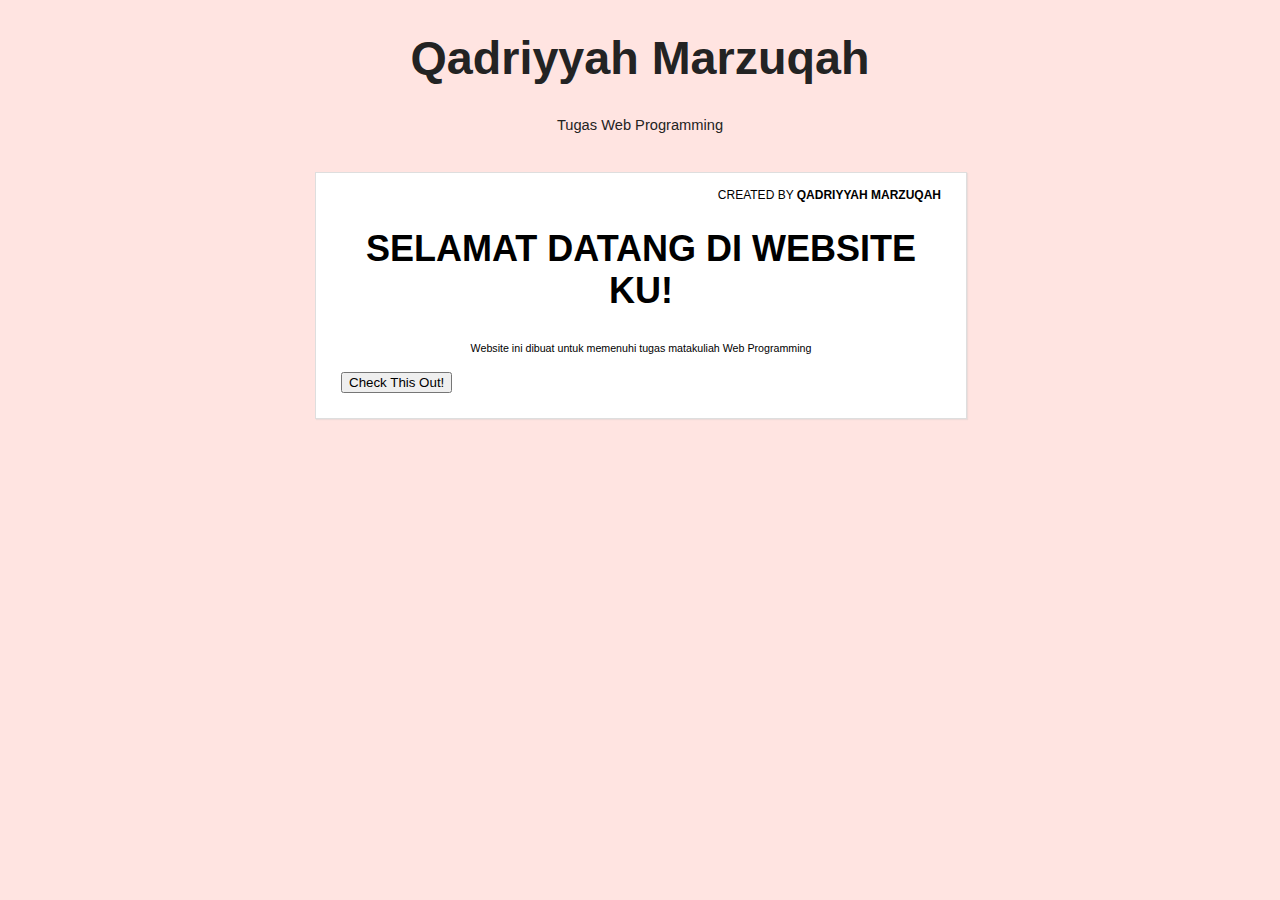
<file: index.html>
<!DOCTYPE html>
<html>
<head>
	<title>Home</title>
	<link rel="stylesheet" type="text/css" href="style.css">
</head>
<body>
	
	<header>
		<h1 class="judul">Qadriyyah Marzuqah</h1>
		<p class="deskripsi">Tugas Web Programming</p>
	</header>
	
	<div class="wrap">
		
		
		<div class="blog">
			<div class="conteudo">
				<div class="post-info">
					Created by <b>Qadriyyah Marzuqah</b> <br/>
				</div>
			<h2 class="home"> SELAMAT DATANG DI WEBSITE KU! </h2>
			<p class="jelaskan"> Website ini dibuat untuk memenuhi tugas matakuliah Web Programming</p>
			<button onclick="window.location.href='profil.html'"> Check This Out! </button>
			</div>
			
		</div>
	</div>
 
</body>
</html>
</file>
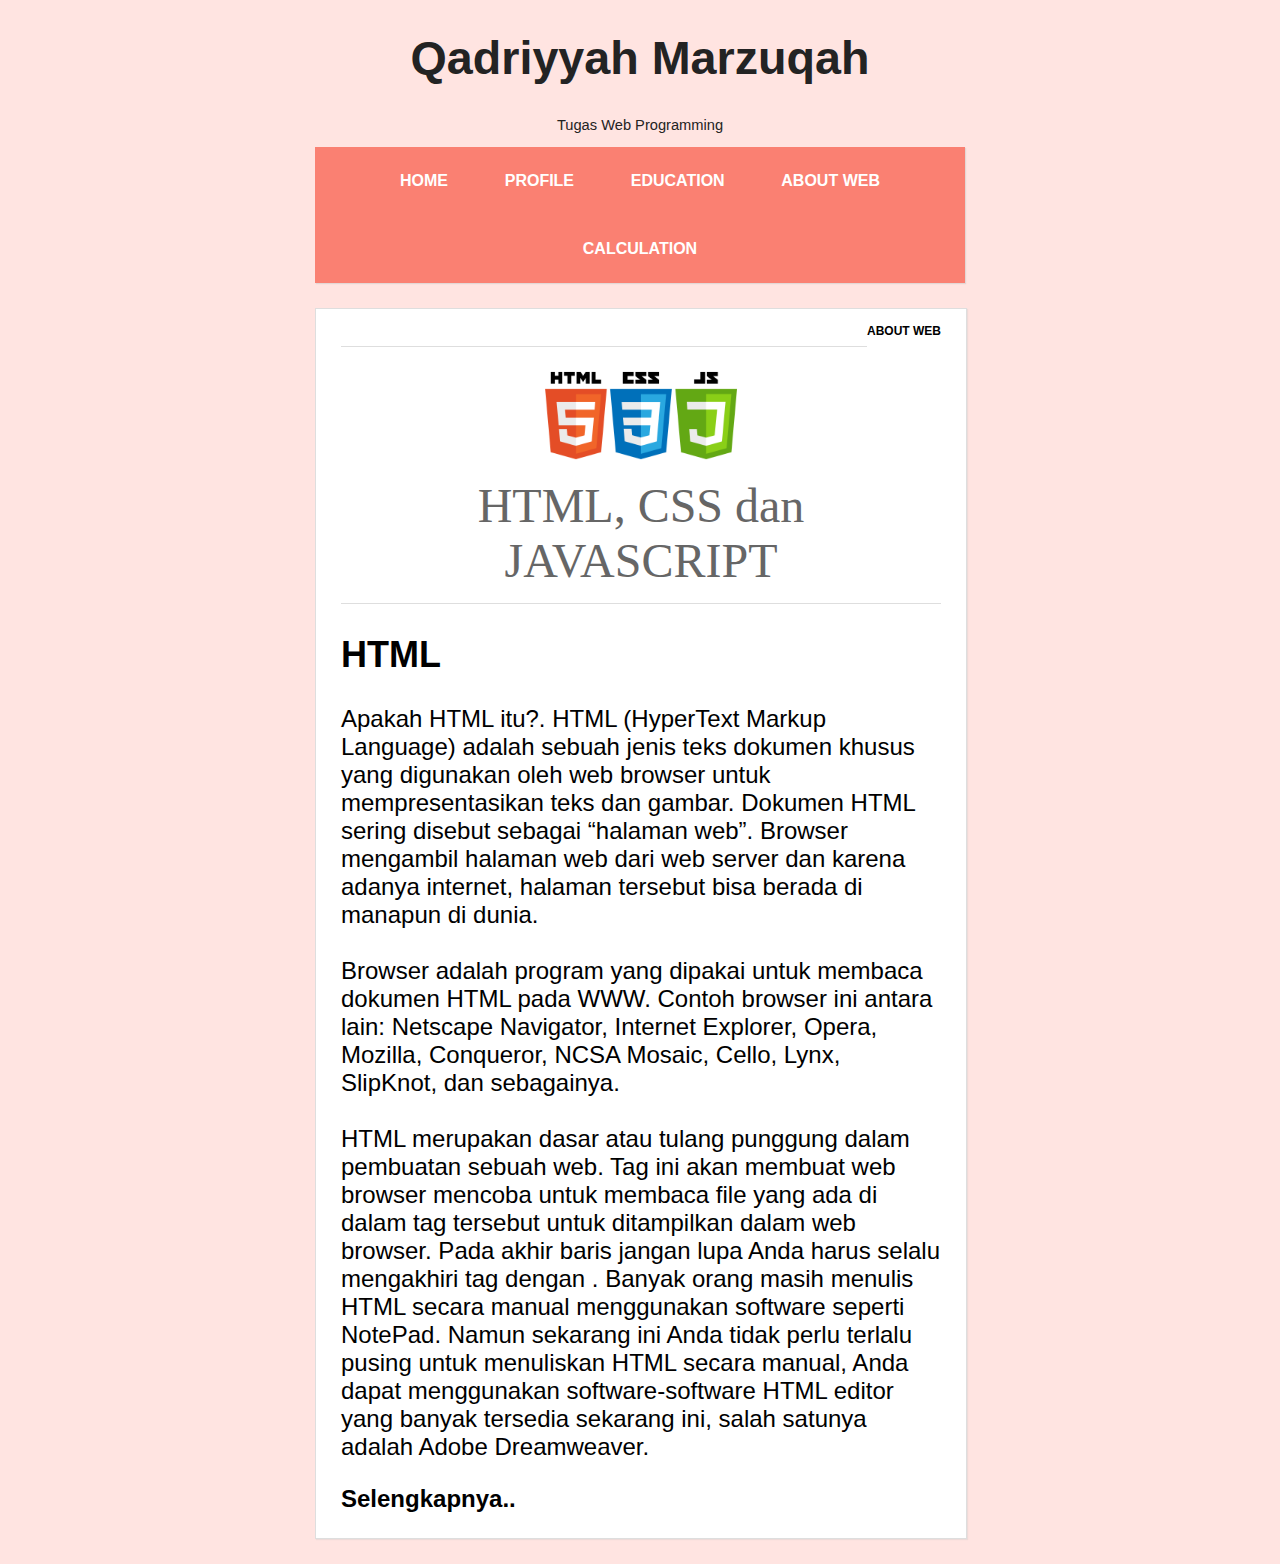
<file: aboutweb.html>
<!DOCTYPE html>
<html>
<head>
	<title>About Web</title>
	<link rel="stylesheet" type="text/css" href="style.css">
</head>
<body>
	
	<header>
		<h1 class="judul">Qadriyyah Marzuqah</h1>
		<p class="deskripsi">Tugas Web Programming</p>
	</header>
	
	<div class="wrap">
		<nav class="menu">
			<ul>
				<li>
					<a href="index.html">Home</a>
				</li>
				<li>
					<a href="profil.html">Profile</a>
				</li>
				<li>
					<a href="education.html">Education</a>
				</li>
				<li>
					<a href="aboutweb.html">About Web</a>
				</li>
        <li>
          <a href="itungitungan.html">Calculation</a>
        </li>
			</ul>
		</nav>
		
		<div class="blog">
			<div class="conteudo">
				<div class="post-info">
					<b>About Web</b>
				</div>
				<hr>
				<div style="clear: both; text-align: center;">
				<img src="HTML5_CSS_JavaScript.png">
				<h1> HTML, CSS dan JAVASCRIPT </h1></div>
				<hr>
				<p class = "atur">
					<h2> HTML </h2> Apakah HTML itu?. HTML (HyperText Markup Language) adalah sebuah jenis teks dokumen khusus yang digunakan oleh web browser untuk mempresentasikan teks dan gambar. Dokumen HTML sering disebut sebagai “halaman web”. Browser mengambil halaman web dari web server dan karena adanya internet, halaman tersebut bisa berada di manapun di dunia. <br/><br/>

Browser adalah program yang dipakai untuk membaca dokumen HTML pada WWW. Contoh browser ini antara lain: Netscape Navigator, Internet Explorer, Opera, Mozilla, Conqueror, NCSA Mosaic, Cello, Lynx, SlipKnot, dan sebagainya. <br/><br/>

HTML merupakan dasar atau tulang punggung dalam pembuatan sebuah web. Tag ini akan membuat web browser mencoba untuk membaca file yang ada di dalam tag tersebut untuk ditampilkan dalam web browser. Pada akhir baris jangan lupa Anda harus selalu mengakhiri tag <HTML> dengan </HTML>.

Banyak orang masih menulis HTML secara manual menggunakan software seperti NotePad. Namun sekarang ini Anda tidak perlu terlalu pusing untuk menuliskan HTML secara manual, Anda dapat menggunakan software-software HTML editor yang banyak tersedia sekarang ini, salah satunya adalah Adobe Dreamweaver.
				</p>				
				<a href="http://webdesainsurabaya.com/desainweb/apa-itu-html-css-dan-javascript/" class="continue-lendo">Selengkapnya..</a>
			</div>
			
		</div>
	</div>
 
</body>
</html>
</file>
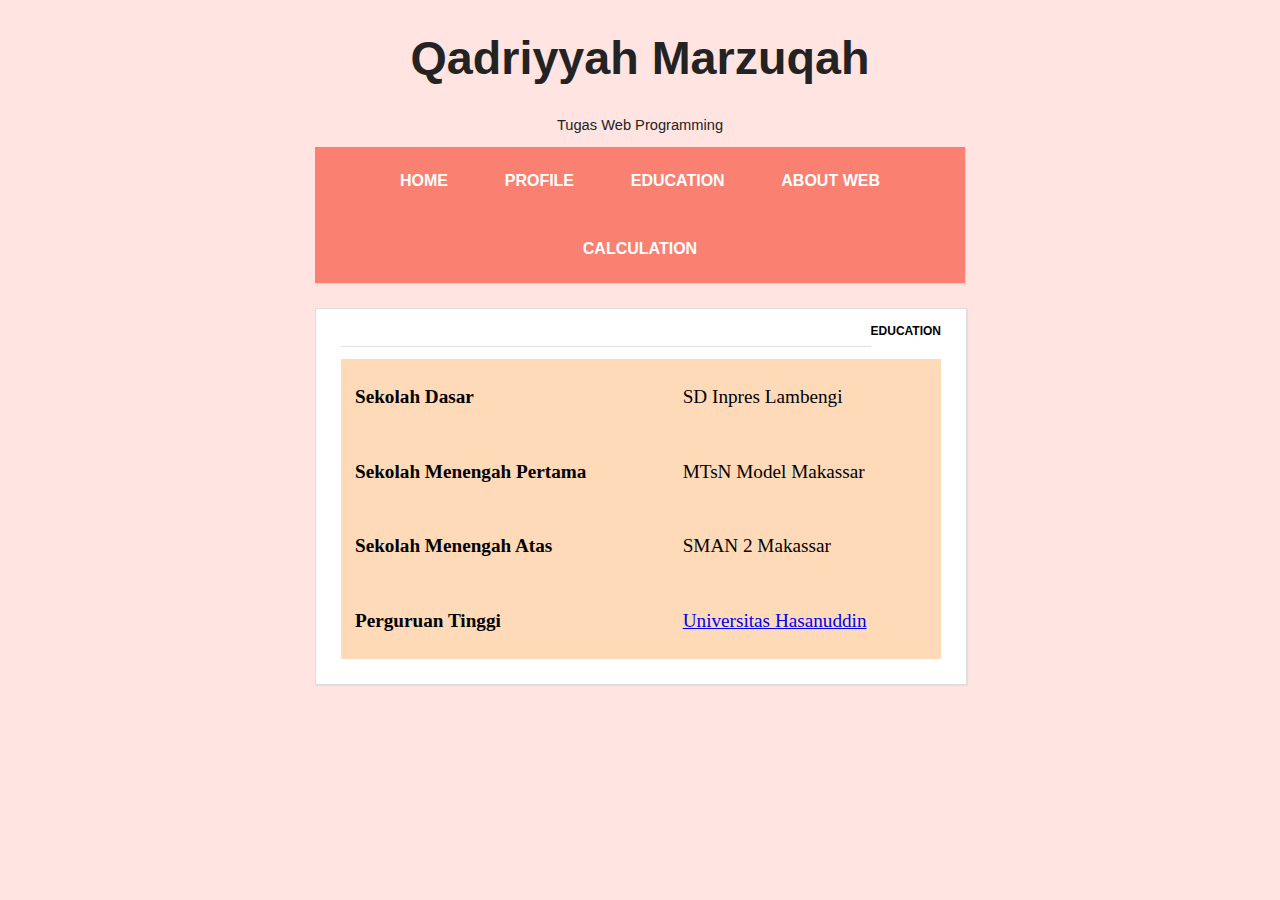
<file: education.html>
<!DOCTYPE html>
<html>
<head>
	<title>About Web</title>
	<link rel="stylesheet" type="text/css" href="style.css">
</head>
<body>
	
	<header>
		<h1 class="judul">Qadriyyah Marzuqah</h1>
		<p class="deskripsi">Tugas Web Programming</p>
	</header>
	
	<div class="wrap">
		<nav class="menu">
			<ul>
				<li>
					<a href="index.html">Home</a>
				</li>
				<li>
					<a href="profil.html">Profile</a>
				</li>
				<li>
					<a href="education.html">Education</a>
				</li>
				<li>
					<a href="aboutweb.html">About Web</a>
				</li>
        <li>
          <a href="itungitungan.html">Calculation</a>
        </li>
			</ul>
		</nav>
		
		<div class="blog">
			<div class="conteudo">
				<div class="post-info">
					<b>Education</b>
				</div>
				<hr>
				<div class "sekolah">
<table border="1"; class="sansserif" style="font-size: 0.8em;text-align: left;padding-left: 10px;width: 100%;">
      <tr>
        <th>Sekolah Dasar</th>
        <td>SD Inpres Lambengi</td>
      </tr>
      <tr>
        <th>Sekolah Menengah Pertama</th>
        <td>MTsN Model Makassar</td>
      </tr>
      <tr>
        <th>Sekolah Menengah Atas</th>
        <td>SMAN 2 Makassar</td>
      </tr>
      <tr>
        <th>Perguruan Tinggi</th>
        <td><a href="https://unhas.ac.id/">Universitas Hasanuddin </a></td>
      </tr>
    </table>
				</div>
			</div>
			
		</div>
	</div>
 
</body>
</html>
</file>
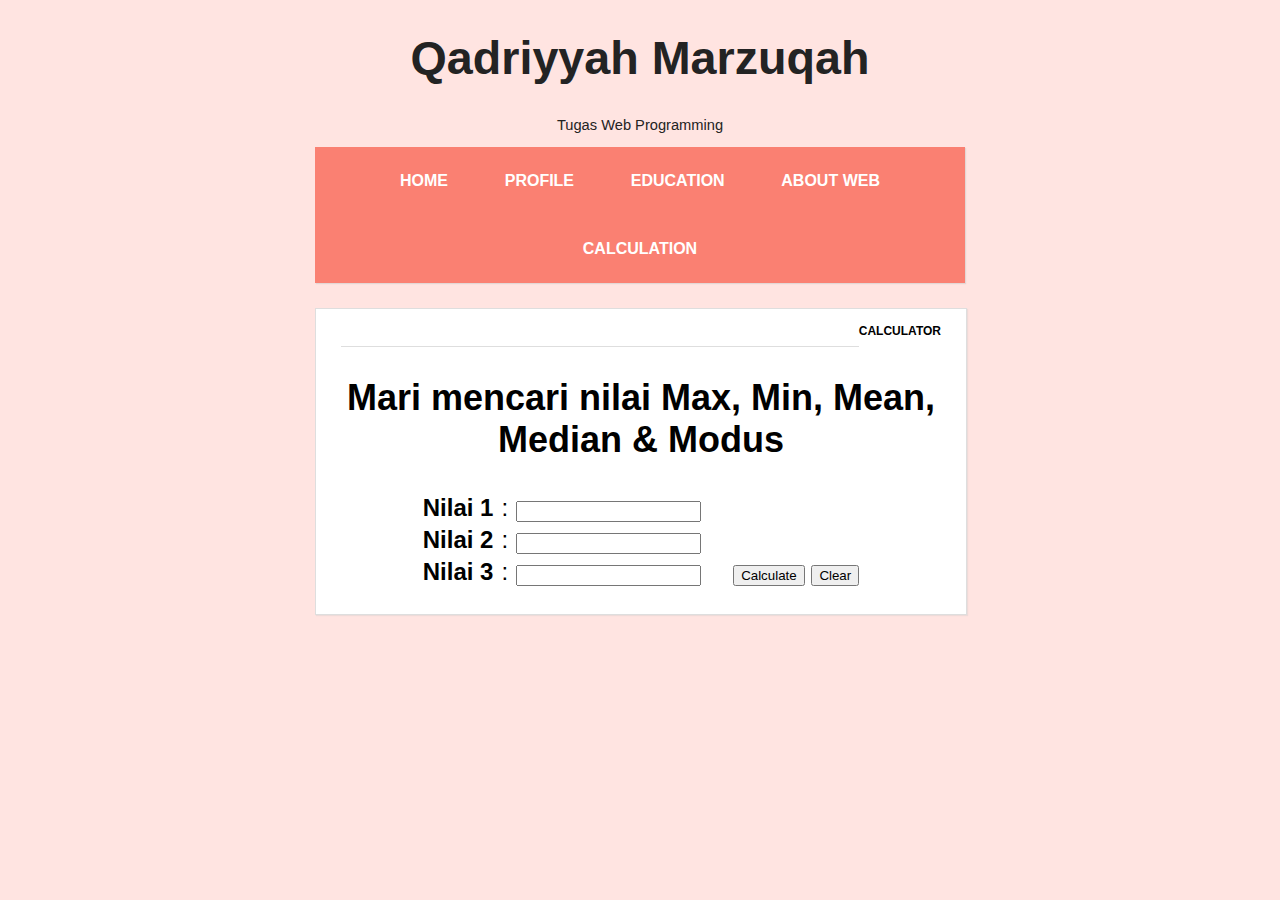
<file: itungitungan.html>
<!DOCTYPE html>
<html>
<head>
	<title>Home</title>
	<link rel="stylesheet" type="text/css" href="style.css">
</head>
<body>
	
	<header>
		<h1 class="judul">Qadriyyah Marzuqah</h1>
		<p class="deskripsi">Tugas Web Programming</p>
	</header>
	
	<div class="wrap">
		<nav class="menu">
			<ul>
				<li>
					<a href="index.html">Home</a>
				</li>
				<li>
					<a href="profil.html">Profile</a>
				</li>
				<li>
					<a href="education.html">Education</a>
				</li>
				<li>
					<a href="aboutweb.html">About Web</a>
				</li>
        <li>
          <a href="itungitungan.html">Calculation</a>
        </li>
			</ul>
		</nav>
		
		<div class="blog">
			<div class="conteudo">
				<div class="post-info">
					<b>calculator</b>
				</div>
				<hr>
<div id="content">
              <center>
              <h2> Mari mencari nilai Max, Min, Mean, Median & Modus </h2>
              <FORM NAME ='formnya'>
              <div class = "calcu">     
                <table border="0">
                  <tr>
                    <th>Nilai 1 </th>
                    <td>:</td>
                    <td><input type ='text' name="nilai1" id=nilai1></td>
                  </tr>
                  <tr>
                    <th>Nilai 2  </th>
                    <td>:</td>
                    <td><input type ='text' name="nilai2" id=nilai2></td>

                  </tr>
                  <tr>
                    <th>Nilai 3  </th>
                    <td>:</td>
                    <td><input type ='text' name="nilai3" id=nilai3></td>

                  <td></td>
                  <td></td>
                  <td></td>
                  <td>
                    <button type="button" id ="hitung" onclick="hasil()">Calculate</button>
                    <button type="button" id="hitung" onclick="bersihkan()">Clear</button>
                  </FORM>
                    
                  </td>

                  </tr>
                
                </table>

                <div id="hasilHitung"></div>
                  
                </div>
                </center>
                  </div>
                  <script type="text/javascript" src="calcujs.js"></script>
                  </div>
  
			</div>
		</div>
	</div>
 
</body>
</html>
</file>
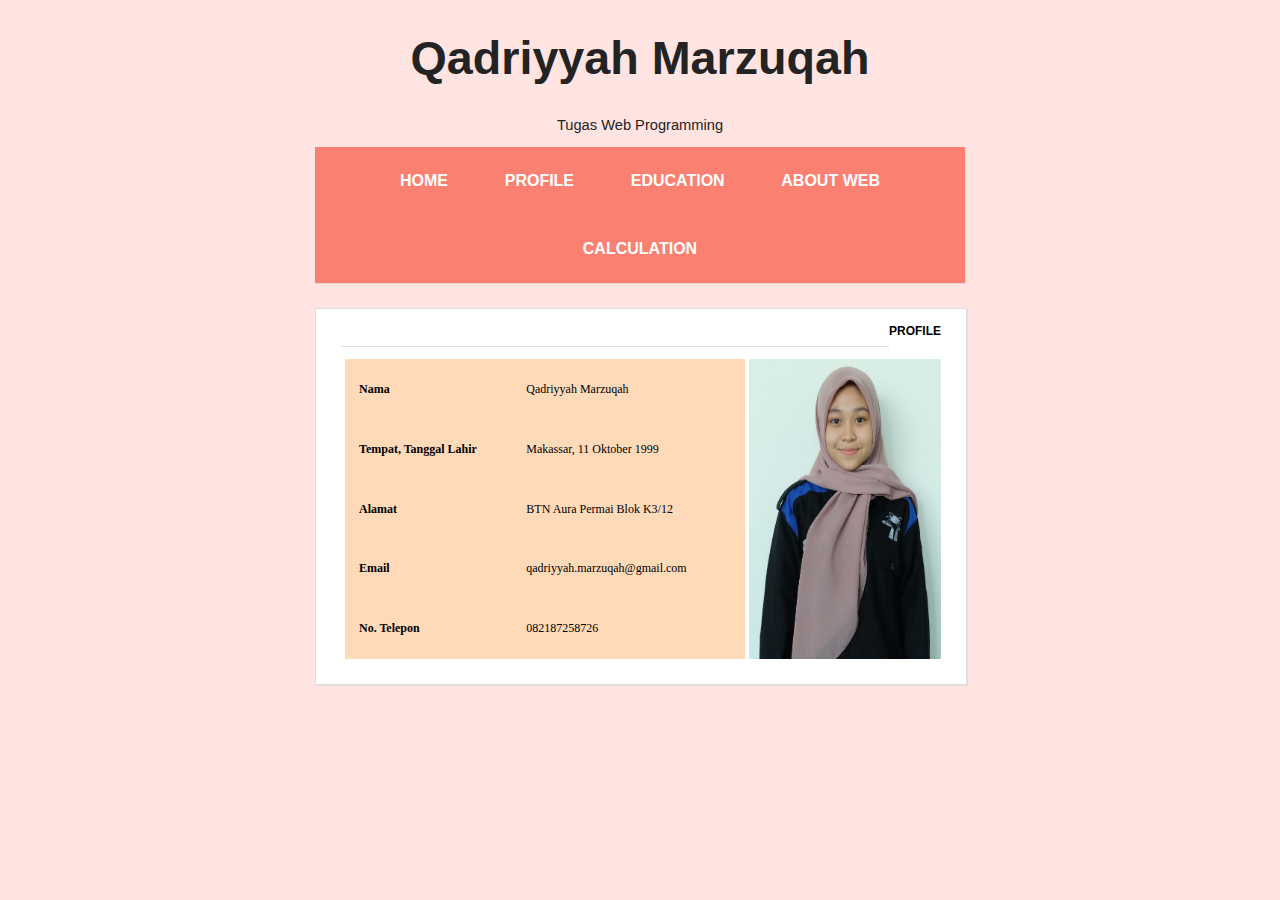
<file: profil.html>
<!DOCTYPE html>
<html>
<head>
	<title>Home</title>
	<link rel="stylesheet" type="text/css" href="style.css">
</head>
<body>
	
	<header>
		<h1 class="judul">Qadriyyah Marzuqah</h1>
		<p class="deskripsi">Tugas Web Programming</p>
	</header>
	
	<div class="wrap">
		<nav class="menu">
			<ul>
				<li>
					<a href="index.html">Home</a>
				</li>
				<li>
					<a href="profil.html">Profile</a>
				</li>
				<li>
					<a href="education.html">Education</a>
				</li>
				<li>
					<a href="aboutweb.html">About Web</a>
				</li>
        <li>
          <a href="itungitungan.html">Calculation</a>
        </li>
			</ul>
		</nav>
		
		<div class="blog">
			<div class="conteudo">
				<div class="post-info">
					<b>Profile</b>
				</div>
				<hr>
				<div class="profile">
<img width="100" src="img.jpg" target="_blank" height="300">
    <table border="1"; align="center"; class="sansserif"; style="text-align: left;padding-left: 10px;">
      <tr>
        <th>Nama</th>
        <td>Qadriyyah Marzuqah</td>
      </tr>
      <tr>
        <th>Tempat, Tanggal Lahir</th>
        <td>Makassar, 11 Oktober 1999</td>
      </tr>
      <tr>
        <th>Alamat</th>
        <td>BTN Aura Permai Blok K3/12</td>
      </tr>
      <tr>
        <th>Email</th>
        <td>qadriyyah.marzuqah@gmail.com</td>
      </tr>
      <tr>
        <th>No. Telepon</th>
        <td>082187258726</td>
      </tr>
    </table>
  </div>
  
			</div>
		</div>
	</div>
 
</body>
</html>
</file>
<file: style.css>
@import url(http://fonts.googleapis.com/css?family=Open+Sans:400,800,700,600,300);
 
body {
	background: #FFE4E1;
	margin:0;
	font-family: 'Century Gothic', sans-serif;
    font-size : 1.5em
}
 
hr {
	border:0;
	background:#dedede;
	height:1px;
}		
 
header{
	text-align: center;
	color: #232323;
}
 
header .judul{
	font-size: 35pt;
}
 
header .deskripsi{
	font-size: 11pt;
}
 
.wrap {
	width:650px;
  margin:0 auto;
}
 
nav.menu ul {
	overflow:hidden;
	color:#fff;
	list-style: none;
	float:left;
	padding:0;
	width: 650px;
	margin:0 0 0;
	text-align : center;
	background: #FA8072;
	-webkit-box-shadow: 1px 1px 1px 0px rgba(204,204,204,0.55);
	-moz-box-shadow: 1px 1px 1px 0px rgba(204,204,204,0.55);
	box-shadow: 1px 1px 1px 0px rgba(204,204,204,0.55);
}
 
nav.menu ul li {
	margin:0;
	float:center; 
	display: inline-block;
}
 
nav.menu ul a {
	padding:25px;
	display:block;
	font-weight:600;
	font-size: 16px;
	color:#fff;
	text-transform: uppercase;
	transition: all 0.5s ease;
	text-decoration: none;
}
 
nav.menu ul a:hover {
	text-decoration: underline;
	background:#16a085;
}
 
.sidebar {
	float:right;
	width:275px;
}
 
.sidebar .widget {
	padding:25px;
	margin:0 0 25px;
	background:#fff;
	border-bottom: 2px solid #fff;
	transition: all 0.5s ease;
}
 
.sidebar .widget:hover {
	border-bottom: 2px solid #3498db;
}
 
.sidebar .widget h2 {
	padding:0;
	margin:0 0 15px;
	color:#3498db;
	font-size: 18px;
	font-weight:800;
	text-transform: uppercase;
}
 
.sidebar .widget p {
	font-size: 14px;
}
 
.sidebar .widget p:last-child {
	margin:0;
}
 
.home {
	text-align : center;
}

.jelaskan {
	font-size : 8pt;
	text-align : center;
}

.sekolah {
	font-size : 12px;
}

 
.blog {
	
	float:left;
}

.profile
  {
    background : white;
    font-size : 0.5em;
  }

.profile img{
	float:right;
}
	
  .sansserif {
	background : #FFDAB9;
	font-family: Century Gothic;
	height : 300px;
	width : 400px;
  }

td{padding-left:5px;}

.conteudo {
	width:600px;
	padding:25px;
	margin:25px auto;
	background: #fff;
	border:1px solid #dedede;
	-webkit-box-shadow: 1px 1px 1px 0px rgba(204,204,204,0.35);
	-moz-box-shadow: 1px 1px 1px 0px rgba(204,204,204,0.35);
	box-shadow: 1px 1px 1px 0px rgba(204,204,204,0.35);
}
 
.conteudo img{
	 width: 32%;
}
 
.conteudo h1 {
	padding:0;
	margin:0 0 15px;
	font-weight: normal;
	color: #666;
	font-family: Georgia;
}
 
.conteudo p:last-child {
	margin: 0;
}
 
.conteudo .continue-lendo {
	color:#000;
	transition: all 0.5s ease;
	text-decoration: none;
	font-weight: 700; 
}

table{
	border:0px solid transparent;
} 

.conteudo .continue-lendo:hover {
	margin-left:10px;
}
 
.post-info {
	float: right;
	font-size: 12px;
	margin: -10px 0 15px;
	text-transform: uppercase;
}
 
@media screen and (max-width: 960px) {
 
	.header {
		position:inherit;
	}
 
	.wrap {
		width: 90%;
		margin:25px auto;
	}
	.sidebar {
		width:100%;
		margin:25px 0 0;
		float:right;
	}
 
	.sidebar .widget {
		padding:5%;
	}
 
	nav.menu ul {
		width: 100%;
	}
 
	nav.menu ul {
		float:inherit;
	}
 
	nav.menu ul li {
		float:inherit;
		margin:0;
	}
 
	nav.menu ul a {
		padding:15px;
		font-size: 16px;
		border-top:1px solid #1abf9f;
		border-bottom:1px solid #16a085;
	}
 
	.blog {
		width:90%;
	}
 
	.conteudo {
		float:inherit;
		margin:0 auto 25px;
		width:101%;
		border:1px solid #dedede;
		padding:5%;  
		background: #fff;
	}
 
	.conteudo img {
		max-width: 110%;
		margin:0 0 25px -5%;
		min-width: 110%;
	}
 
	.conteudo .continue-lendo:hover {
		margin-left:0;
	}
	
 
@media screen and (max-width: 460px) {
 
	nav.menu ul a {
		padding:15px;
		font-size: 14px;
	}
 
	.sidebar {
		display:none
	}
	.post-info {
		display:none;
	}
 
	.atur {
		text-align : justify;
		font-size : 12pt;
	}
 
	.conteudo {
		margin:25px auto;
	}
 
	.conteudo img {
		margin:-5% 0 25px -5%;
	}			
}
</file>
